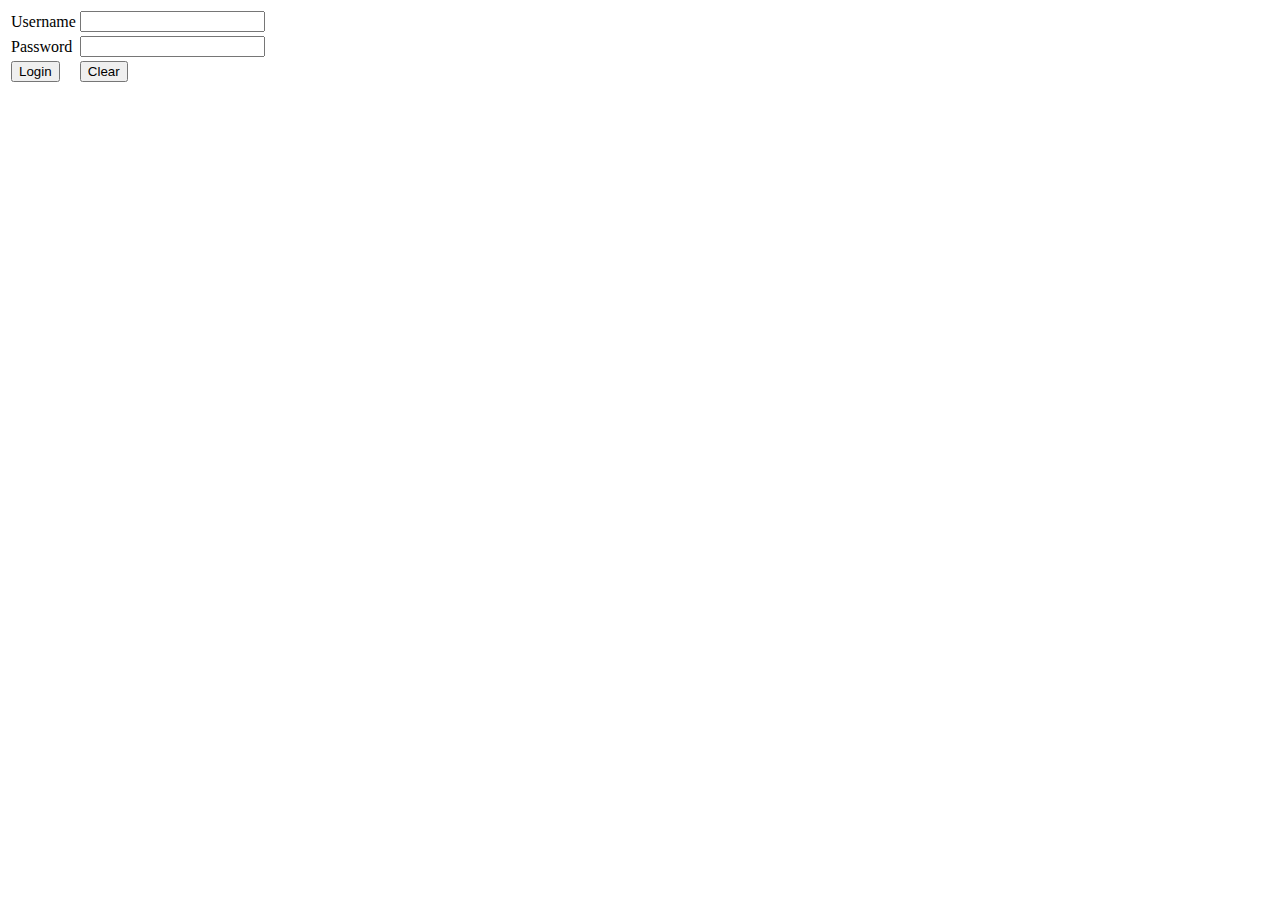
<file: day3/index.html>
<!DOCTYPE html>
<html lang="en">

<head>
  <meta charset="UTF-8">
  <meta name="viewport" content="width=device-width, initial-scale=1.0">
  <title>Document</title>
  <script src="script.js"></script>

</head>

<body>
  <table>
    <tr>
      <td>Username</td>
      <td><input type="text" id="un"></td>
    </tr>
    <tr>
      <td>Password</td>
      <td><input type="password" id="pass"></td>
    </tr>
    <tr>
      <td><button onclick="validate()">Login</button></td>
      <td><button>Clear</button></td>
    </tr>


  </table>
  <p id="res"></p>
</body>

</html>
</file>
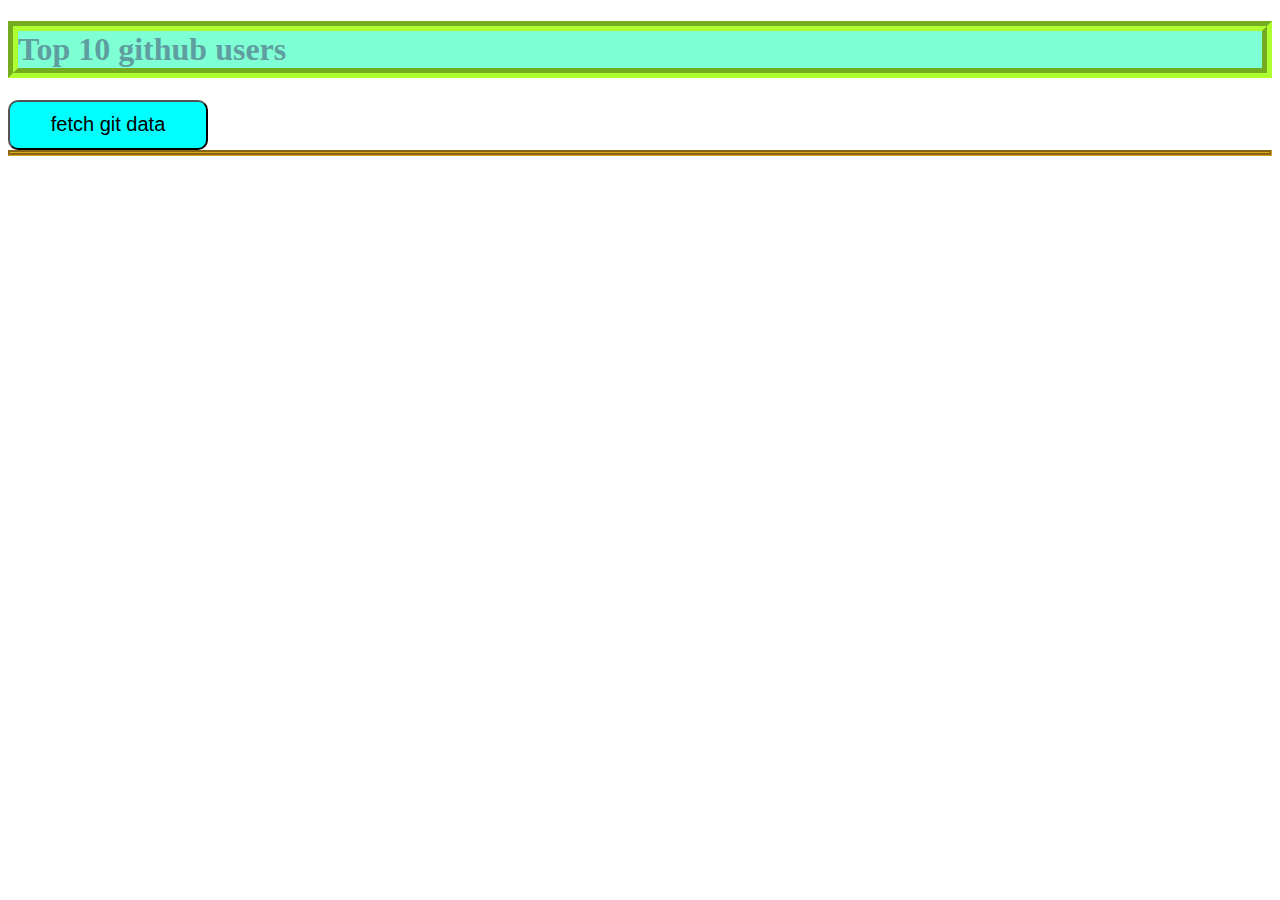
<file: day3/index1.html>
<!DOCTYPE html>
<html lang="en">
<head>
    <meta charset="UTF-8">
    <meta name="viewport" content="width=device-width, initial-scale=1.0">
    <title>Document</title>
    <link rel="stylesheet" href="style.css">
</head>
<body>
    <h1>Top 10 github users</h1>
    <button onclick="fetchdata()">fetch git data</button>
    <div id="top"></div>
    <script src="script1.js"></script>
</body>
</html>
</file>
<file: day3/style.css>
#top{
    background-color: black;
    color: chocolate;
    border: 3px groove goldenrod;
}
h1{
    background-color: aquamarine;
    color: cadetblue;
    border: 10px groove greenyellow;
}
button{
    border-radius: 10px;
    background-color: aqua;
    font-size: 20px;
    width: 200px;
    height: 50px;
}
a{
    text-decoration: none;
    color: brown;
    font-size: ;
}
</file>
